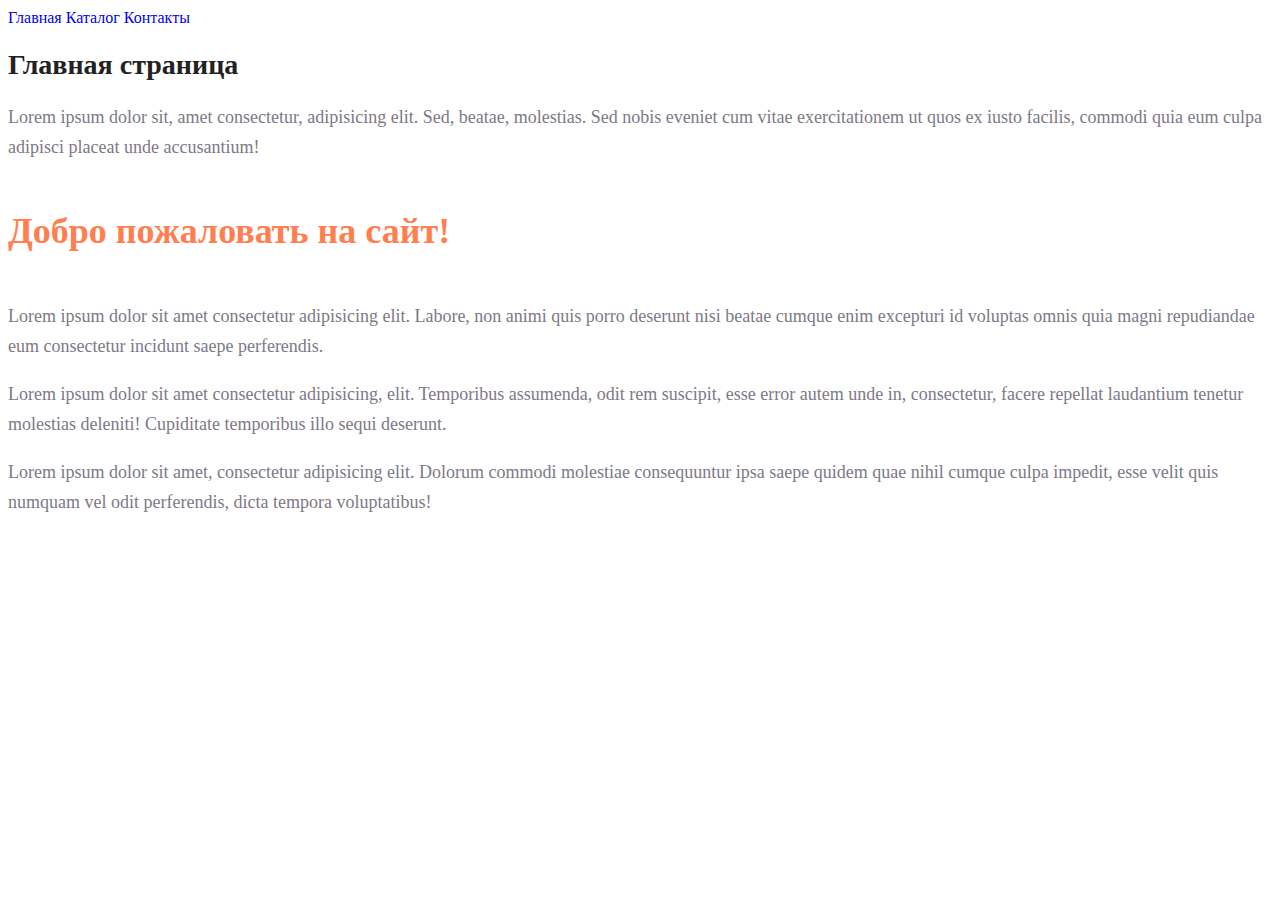
<file: index.html>
<!DOCTYPE html>
<html lang="en">
<head>
   <meta charset="UTF-8">
   <meta http-equiv="X-UA-Compatible" content="IE=edge">
   <meta name="vieport" content="width=device-width, inistal-scale=1">
   <link rel ="stylesheet" href="style.css" type="text/css">
   <title>Seminar1</title>
</head>
<body>
  <div class="link">
    <a href="./index.html">Главная</a>
    <a href="./Catalog/catalog.html">Каталог</a>
    <a href="./contacts.html">Контакты</a>
  </div>
    <h1 class="page">Главная страница</h1>
  <div class="par">
    <p>Lorem ipsum dolor sit, amet consectetur, adipisicing elit. Sed, beatae, molestias. Sed nobis eveniet cum vitae exercitationem ut quos ex iusto facilis, commodi quia eum culpa adipisci placeat unde accusantium!</p>
  </div>
    <h2 class="welcome">Добро пожаловать на сайт!</h2>
  <div class="par">
    <p>Lorem ipsum dolor sit amet consectetur adipisicing elit. Labore, non animi quis porro deserunt nisi beatae cumque enim excepturi id voluptas omnis quia magni repudiandae eum consectetur incidunt saepe perferendis.</p>
    <p>Lorem ipsum dolor sit amet consectetur adipisicing, elit. Temporibus assumenda, odit rem suscipit, esse error autem unde in, consectetur, facere repellat laudantium tenetur molestias deleniti! Cupiditate temporibus illo sequi deserunt.</p>
    <p>Lorem ipsum dolor sit amet, consectetur adipisicing elit. Dolorum commodi molestiae consequuntur ipsa saepe quidem quae nihil cumque culpa impedit, esse velit quis numquam vel odit perferendis, dicta tempora voluptatibus!</p>
  </div>
</body>
</html>
</file>
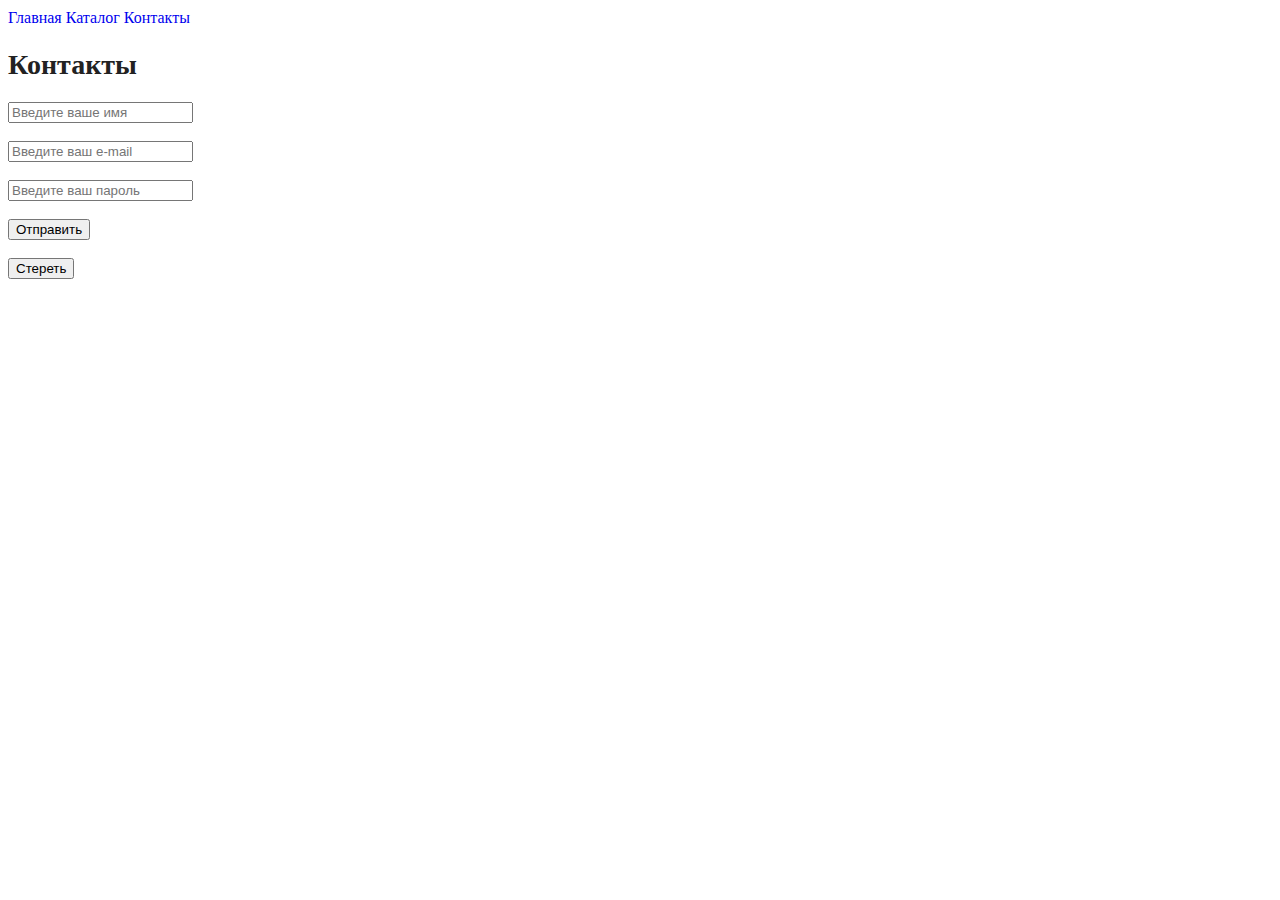
<file: contacts.html>
<!DOCTYPE html>
<html lang="en">
<head>
   <meta charset="UTF-8">
   <meta http-equiv="X-UA-Compatible" content="IE=edge">
   <meta name="vieport" content="width=device-width, inistal-scale=1">
   <link rel ="stylesheet" href="style.css" type="text/css">
   <title>Seminar1</title>
</head>
<body>
  <div class="link">
    <a href="./index.html">Главная</a>
    <a href="./Catalog/catalog.html">Каталог</a>
    <a href="./contacts.html">Контакты</a>
  </div>
    <h1 class="page">Контакты</h1>
    <form>
      <input type="text" placeholder="Введите ваше имя"/>
      <br>
      <br>
      <input type="e-mail" placeholder="Введите ваш e-mail"/>
      <br>
      <br>
      <input type="password" placeholder="Введите ваш пароль"/>
      <br>
      <br>
      <button type="submit">Отправить</button>
      <br>
      <br>
      <button type="reset">Стереть</button>
   </form>
</body>
</html>
</file>
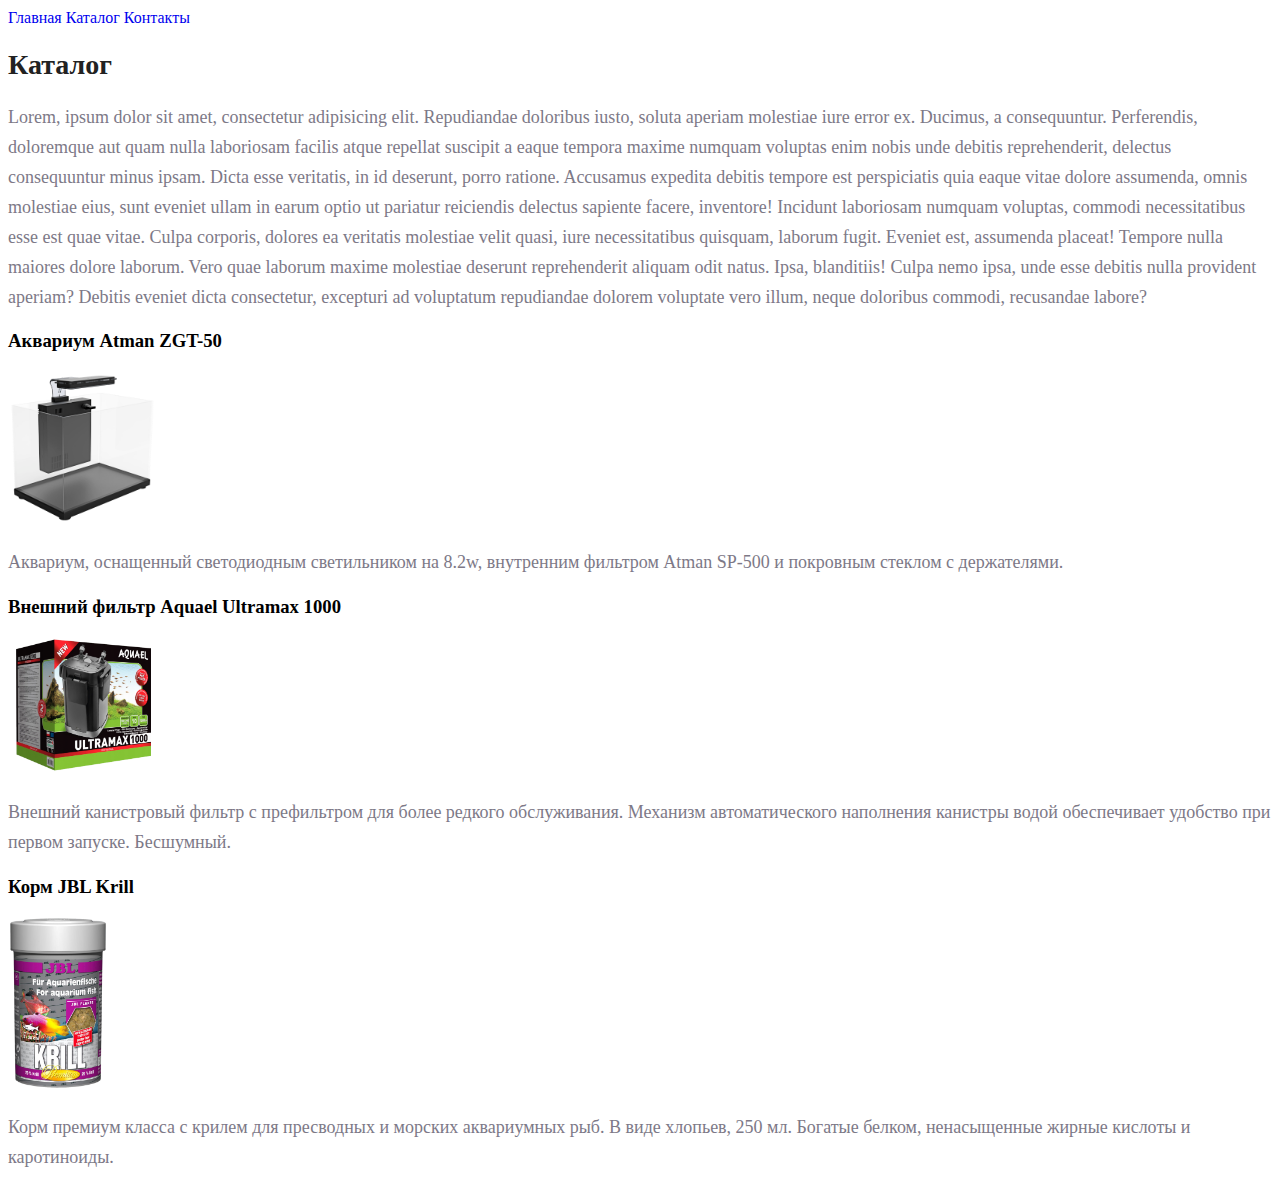
<file: Catalog/catalog.html>
<!DOCTYPE html>
<html lang="en">
<head>
   <meta charset="UTF-8">
   <meta http-equiv="X-UA-Compatible" content="IE=edge">
   <meta name="vieport" content="width=device-width, inistal-scale=1">
   <link rel ="stylesheet" href="../style.css" type="text/css">
   <title>Seminar1</title>
</head>
<body>
  <div class="link">
	<a href="../index.html">Главная</a>
	<a href="./Catalog/catalog.html">Каталог</a>
	<a href="../contacts.html">Контакты</a>
  </div>
	<h1 class="page">Каталог</h1>
  <div class="par">
	<p>Lorem, ipsum dolor sit amet, consectetur adipisicing elit. Repudiandae doloribus iusto, soluta aperiam molestiae iure error ex. Ducimus, a consequuntur. Perferendis, doloremque aut quam nulla laboriosam facilis atque repellat suscipit a eaque tempora maxime numquam voluptas enim nobis unde debitis reprehenderit, delectus consequuntur minus ipsam. Dicta esse veritatis, in id deserunt, porro ratione. Accusamus expedita debitis tempore est perspiciatis quia eaque vitae dolore assumenda, omnis molestiae eius, sunt eveniet ullam in earum optio ut pariatur reiciendis delectus sapiente facere, inventore! Incidunt laboriosam numquam voluptas, commodi necessitatibus esse est quae vitae. Culpa corporis, dolores ea veritatis molestiae velit quasi, iure necessitatibus quisquam, laborum fugit. Eveniet est, assumenda placeat! Tempore nulla maiores dolore laborum. Vero quae laborum maxime molestiae deserunt reprehenderit aliquam odit natus. Ipsa, blanditiis! Culpa nemo ipsa, unde esse debitis nulla provident aperiam? Debitis eveniet dicta consectetur, excepturi ad voluptatum repudiandae dolorem voluptate vero illum, neque doloribus commodi, recusandae labore?</p>
  </div>
    <h3>Аквариум Atman ZGT-50</h3>
	<img src="../img/aquarium.png" alt="Аквариум на 41 литр" width ="150">
  <div class="par">
	<p>Аквариум, оснащенный светодиодным светильником на 8.2w, внутренним фильтром Atman SP-500 и покровным стеклом с держателями.</p>
  </div>
    <h3>Внешний фильтр Aquael Ultramax 1000</h3>
	<img src="../img/aquael.png" alt="Внешний фильтр для аквариума 100-300 литров" width ="150">
  <div class="par">
    <p>Внешний канистровый фильтр с префильтром для более редкого обслуживания. Механизм автоматического наполнения канистры водой обеспечивает удобство при первом запуске. Бесшумный.</p>
  </div>
    <h3>Корм JBL Krill</h3>
	<img src="../img/food.png" alt="Корм пермиум класса с крилем" width ="100">
  <div class="par">
	<p>Корм премиум класса с крилем для пресводных и морских аквариумных рыб. В виде хлопьев, 250 мл. Богатые белком, ненасыщенные жирные кислоты и каротиноиды.</p>
  </div>
</body>
</html>
</file>
<file: style.css>
a {
    text-decoration: none;
}
.link {
    color: cornflowerblue;
    font-size: 16px;
    line-height: 20px;
}
.page {
    color: #222222;
    font-size: 28px;
    line-height: 36px;
    font-weight: bold;
}
.par {
    font-style: normal;
    font-weight: 300;
    font-size: 18px;
    line-height: 30px;
    color: #7D7987
}
.welcome {
    color: coral;
    font-style: normal;
    font-weight: 700;
    font-size: 36px;
    line-height: 80px;
}
</file>
